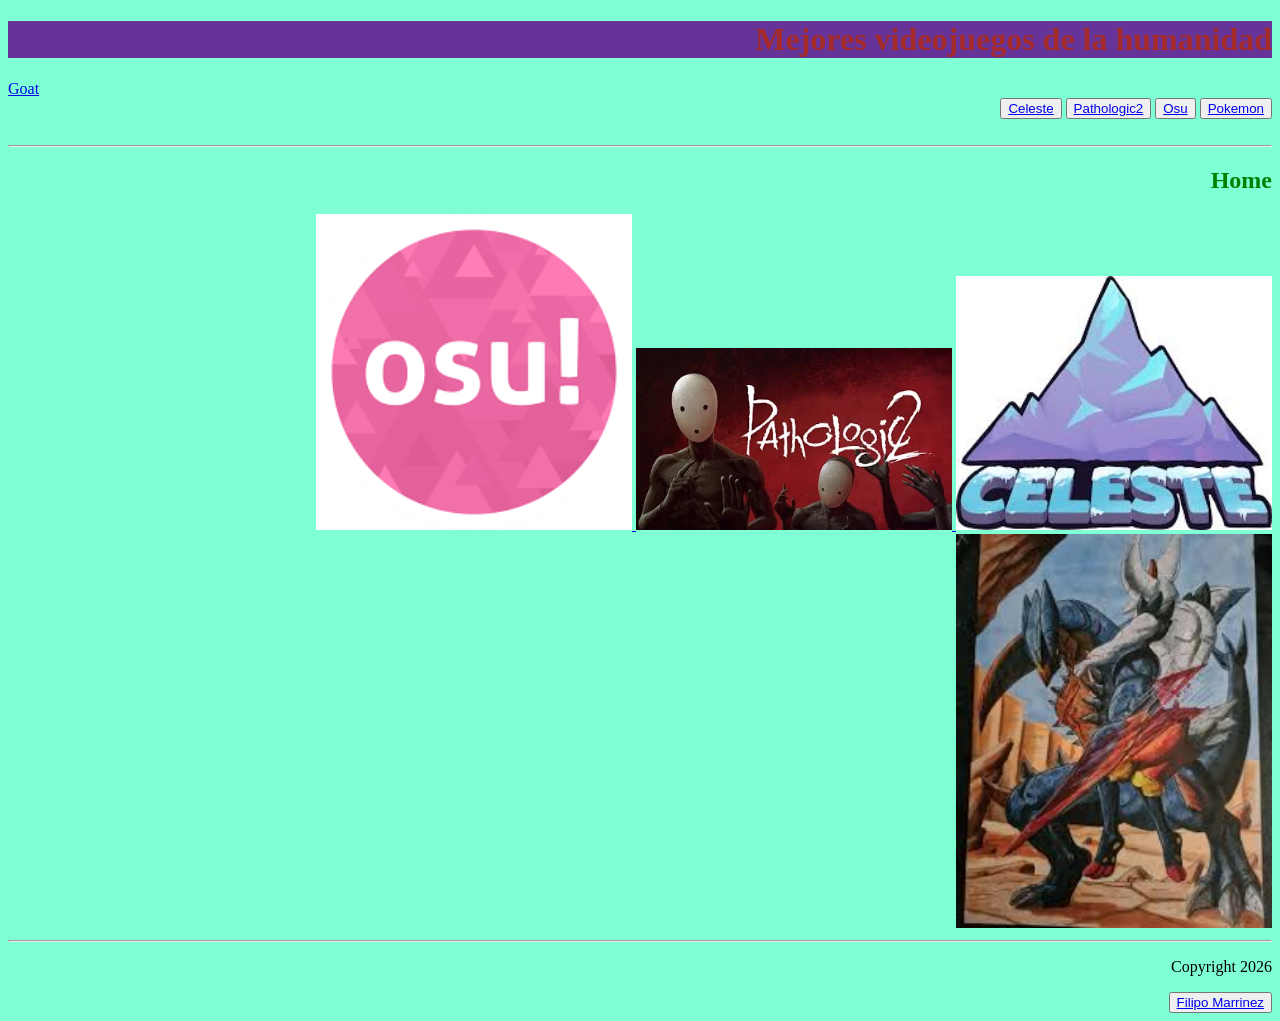
<file: index.html>
<!DOCTYPE html>
<html lang="es">
<head>
    <meta charset="UTF-8">
    <meta name="viewport" content="width=device-width, initial-scale=1.0">
    <title>Videojuegos - Home</title>
    <link rel="stylesheet" href="style.css">
</head>
<body>
    <header>
        <h1>Mejores videojuegos de la humanidad</h1>
        <nav>
                 
            <a href="https://osu.ppy.sh/users/14106450" class="imagenPosicion">Goat</a>
            <button>
            <a href="Videojuegos.html">Celeste</a>
            </button>
            <button>
            <a href="Pathologic2.html">Pathologic2</a>
            </button>
            <button>
            <a href="Osu.html">Osu</a>
            </button>
            <button>
            <a href="Pokemon.html">Pokemon</a>
            </button>
        </nav>
    </header>
    <br>
    <hr>
    <main>
        <h2>Home</h2>
        <a href="https://osu.ppy.sh/">
        <img src="Imagenes/LogoDelMejorJuegoDelUniverso.png" alt="Logo de Osu!" width="25%">
        </a>
         <a href="https://store.steampowered.com/app/505230/Pathologic_2/">
        <img src="Imagenes/cine.png" alt="Logo de Pathologic 2" width="25%">
        </a>
        <a href="https://store.steampowered.com/app/504230/Celeste/?l=spanish">
        <img src="Imagenes/LogoDelOtroJuegoGOD.png" alt="Logo de Celeste" width="25%">
        </a>
        <a href="NoPirateria.html">
        <img src="Imagenes/image.png" alt="Imagen durisima de Pokemon" width="25%">
        </a>
    </main>
    <hr>
    <footer>
        <p>Copyright 2026</p> <button><a href="https://osu.ppy.sh/users/16981097">Filipo Marrinez</button></a>
    </footer>
</body>
</html>
</file>
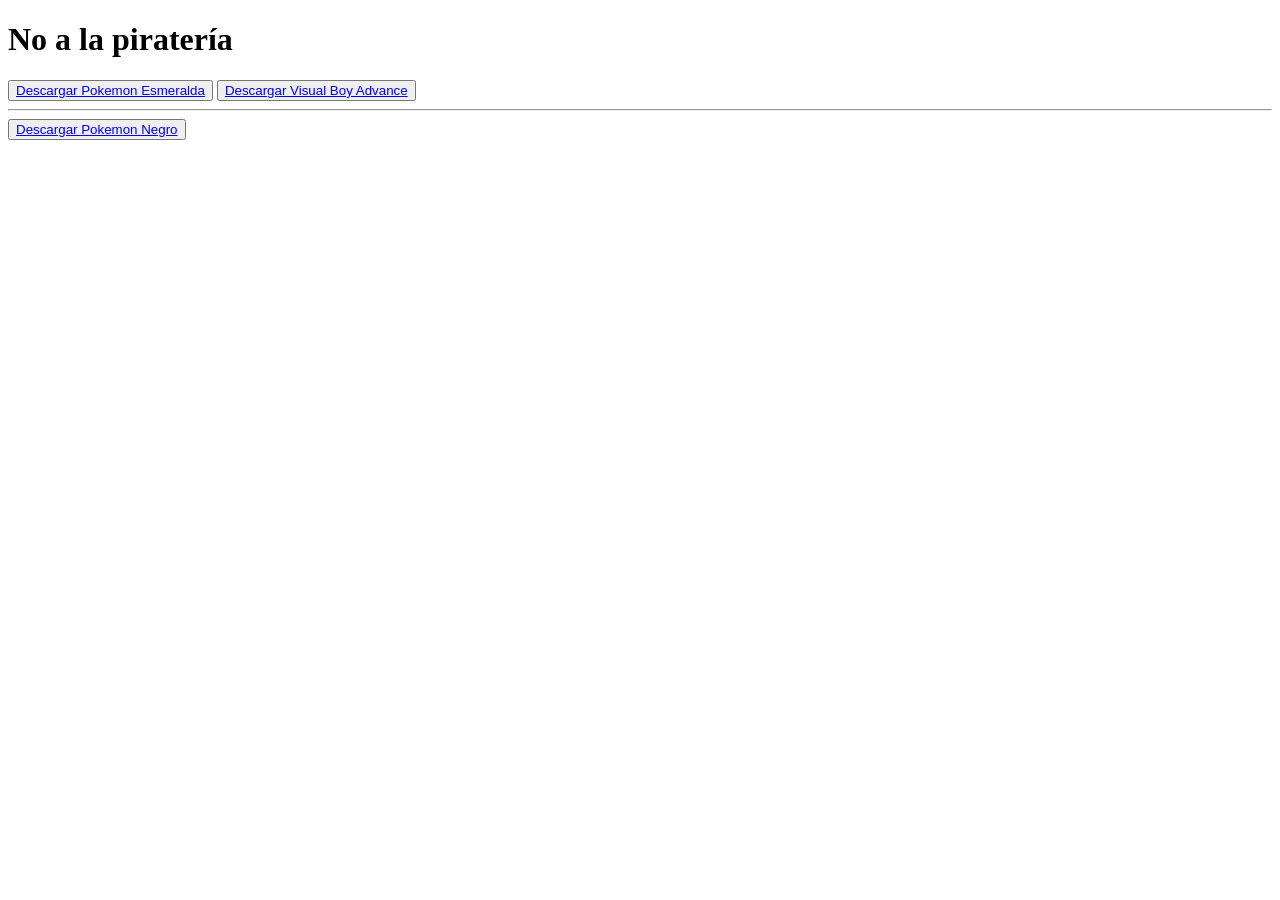
<file: NoPirateria.html>
<!DOCTYPE html>
<html lang="es">
<head>
    <meta charset="UTF-8">
    <meta name="viewport" content="width=device-width, initial-scale=1.0">
    <title>Pokemon</title>
</head>
<body>
    <h1>No a la piratería</h1>
    <button><a href="Pokemon Esmeralda ESP.gba" download>Descargar Pokemon Esmeralda</a></button>
    <button><a href="visualboyadvance-m.exe" download>Descargar Visual Boy Advance</a></button>
    <hr>
    <button><a href="PokemonNegro.nds" download>Descargar Pokemon Negro</a></button>
</body>
</html>
</file>
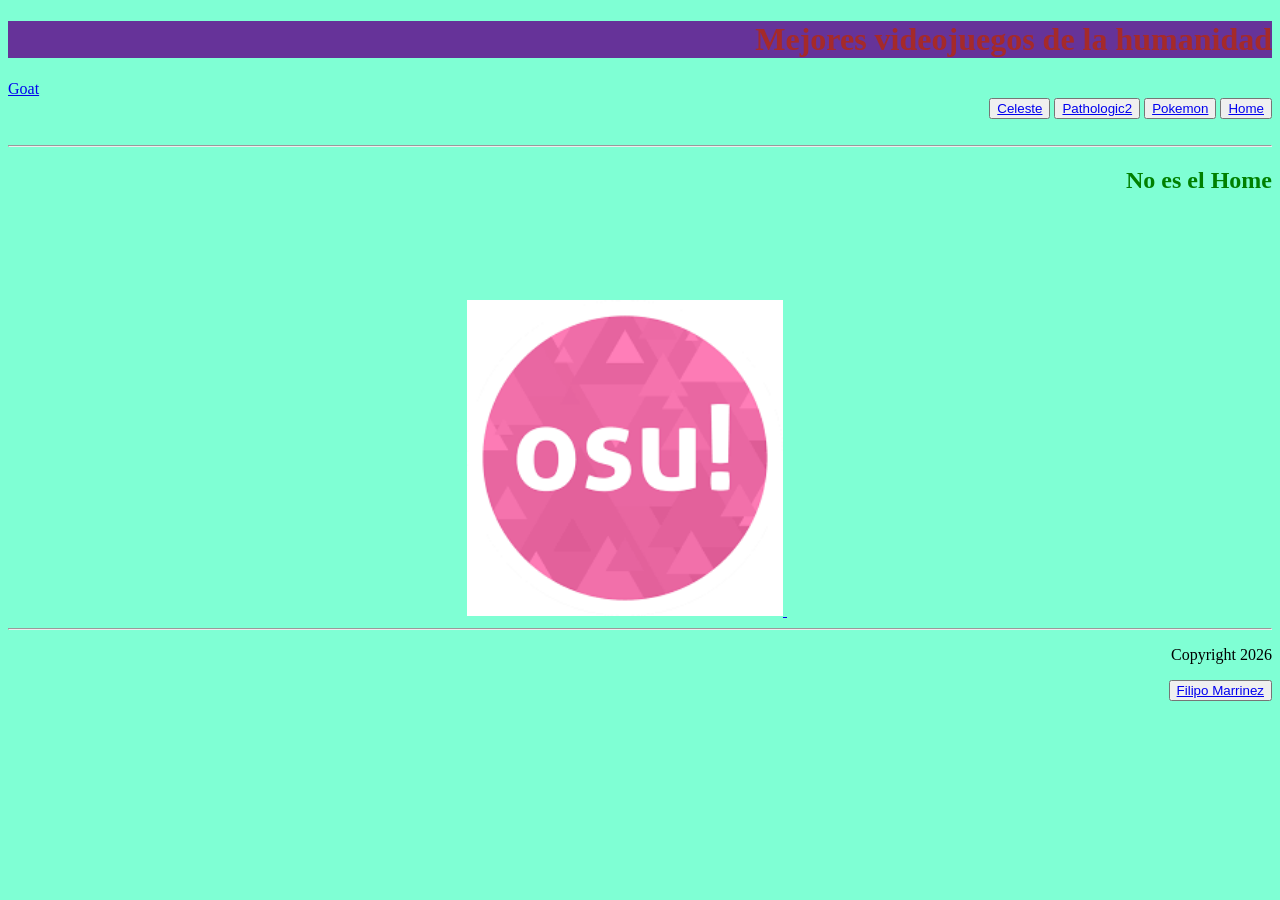
<file: Osu.html>
<!DOCTYPE html>
<html lang="es">
<head>
    <meta charset="UTF-8">
    <meta name="viewport" content="width=device-width, initial-scale=1.0">
    <title>Videojuegos - Home</title>
    <link rel="stylesheet" href="style.css">
</head>
<body>
    <header>
        <h1>Mejores videojuegos de la humanidad</h1>
        <nav>
            <a href="https://osu.ppy.sh/users/14106450" class="imagenPosicion">Goat</a>
            <button>
            <a href="Videojuegos.html">Celeste</a>
            </button>
            <button>
            <a href="Pathologic2.html">Pathologic2</a>
            </button>
            <button><a href="Pokemon.html">Pokemon</a></button>
            <button>
            <a href="index.html">Home</a>
            </button>
        </nav>
    </header>
    <br>
    <hr>
    <main>
        <h2>No es el Home</h2>
        <a href="https://osu.ppy.sh/">
        <img src="Imagenes/LogoDelMejorJuegoDelUniverso.png" alt="Logo de Osu!" width="25%">
        </a>
        <iframe src="https://scratch.mit.edu/projects/613688710/embed" allowtransparency="true" width="485" height="402" frameborder="0" scrolling="no" allowfullscreen></iframe>
    </main>
    <hr>
    <footer>
        <p>Copyright 2026</p> <button><a href="https://osu.ppy.sh/users/16981097">Filipo Marrinez</button></a>
    </footer>
</body>
</html>
</file>
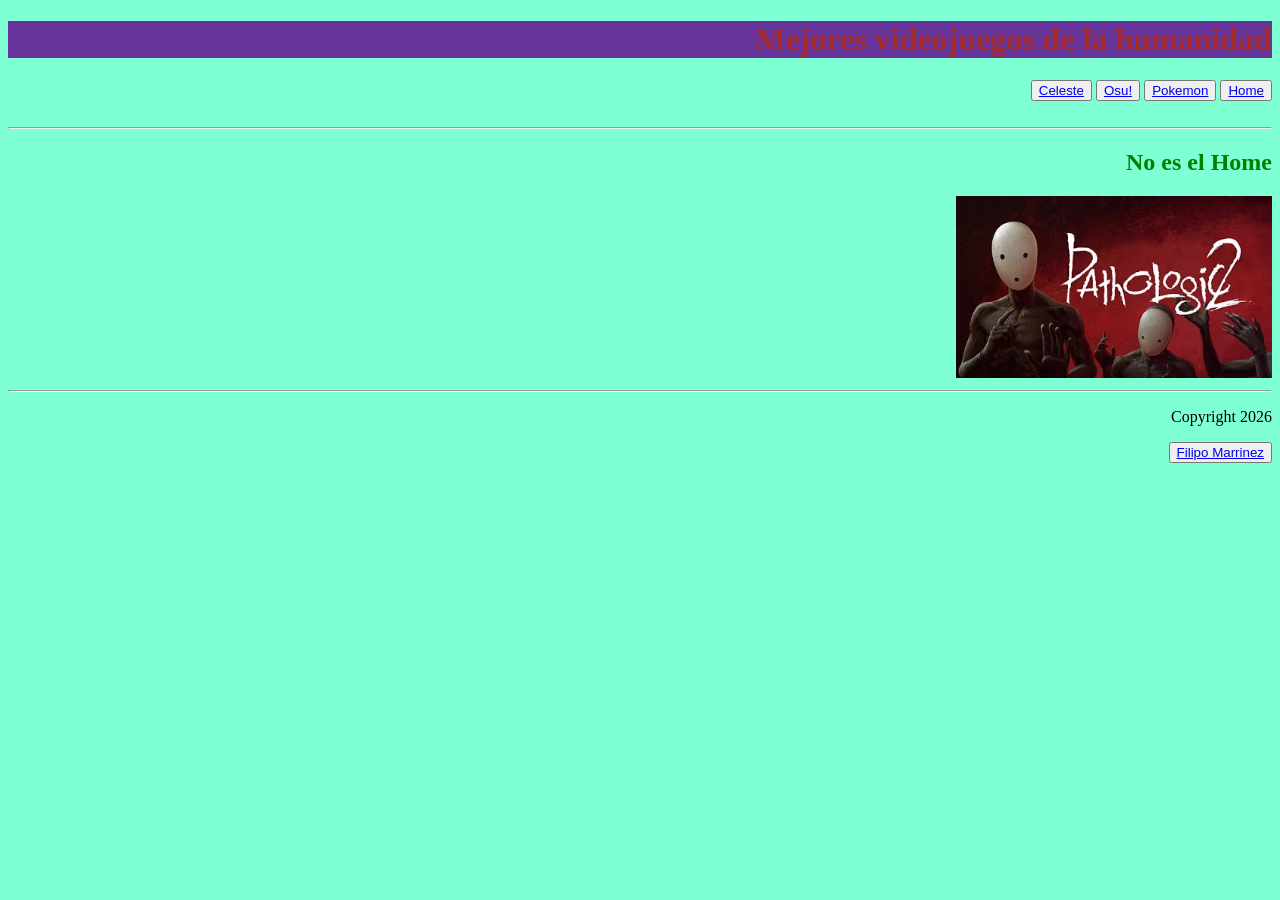
<file: Pathologic2.html>
<!DOCTYPE html>
<html lang="es">
<head>
    <meta charset="UTF-8">
    <meta name="viewport" content="width=device-width, initial-scale=1.0">
    <title>Videojuegos - Home</title>
    <link rel="stylesheet" href="style.css">
</head>
<body>
    <header>
        <h1>Mejores videojuegos de la humanidad</h1>
        <nav>
            <button>
            <a href="Videojuegos.html">Celeste</a>
            </button>
            <button>
                <a href="Osu.html">Osu!</a>
            </button>
            <button><a href="Pokemon.html">Pokemon</a></button>
            <button>
            <a href="index.html">Home</a>
            </button>
        </nav>
    </header>
    <br>
    <hr>
    <main>
        <h2>No es el Home</h2>
        <a href="https://store.steampowered.com/app/505230/Pathologic_2/">
        <img src="Imagenes/cine.png" alt="Logo de Pathologic 2" width="25%">
        </a>
    </main>
    <hr>
    <footer>
        <p>Copyright 2026</p> <button><a href="https://osu.ppy.sh/users/16981097">Filipo Marrinez</button></a>
    </footer>
</body>
</html>
</file>
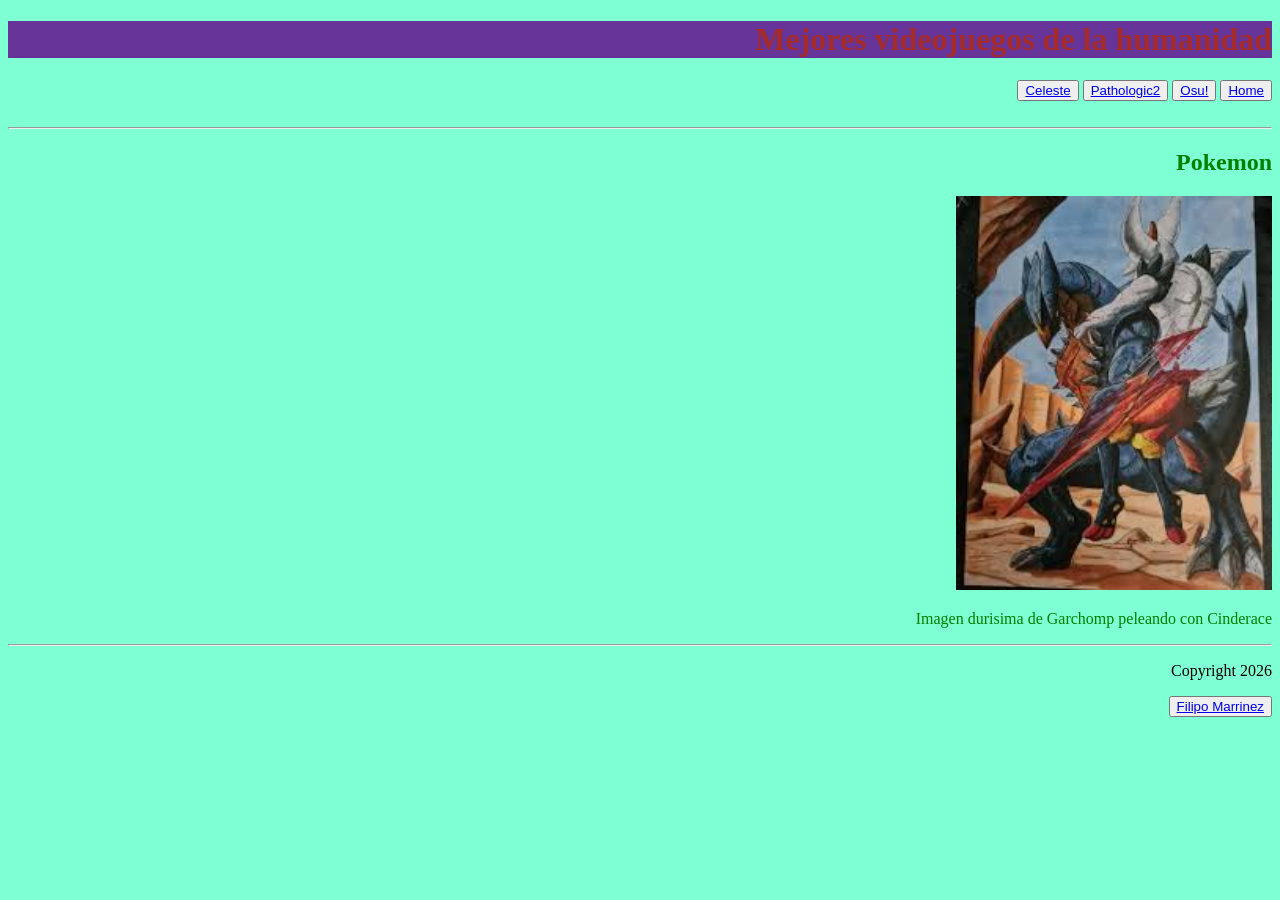
<file: Pokemon.html>
<!DOCTYPE html>
<html lang="es">
<head>
    <meta charset="UTF-8">
    <meta name="viewport" content="width=device-width, initial-scale=1.0">
    <title>Videojuegos - Home</title>
    <link rel="stylesheet" href="style.css">
</head>
<body>
    <header>
        <h1>Mejores videojuegos de la humanidad</h1>
        <nav>
            <button>
            <a href="Videojuegos.html">Celeste</a>
            </button>
             <button>
            <a href="Pathologic2.html">Pathologic2</a>
            </button>
            <button>
                <a href="Osu.html">Osu!</a>
            </button>
            <button>
            <a href="index.html">Home</a>
            </button>
        </nav>
    </header>
    <br>
    <hr>
    <main>
        <h2>Pokemon</h2>
        <a href="NoPirateria.html">
        <img src="Imagenes/image.png" alt="Imagen durisima de Pokemon" width="25%">
        </a>
        <p>Imagen durisima de Garchomp peleando con Cinderace</p>
    </main>
    <hr>
    <footer>
        <p>Copyright 2026</p> <button><a href="https://osu.ppy.sh/users/16981097">Filipo Marrinez</button></a>
    </footer>
</body>
</html>
</file>
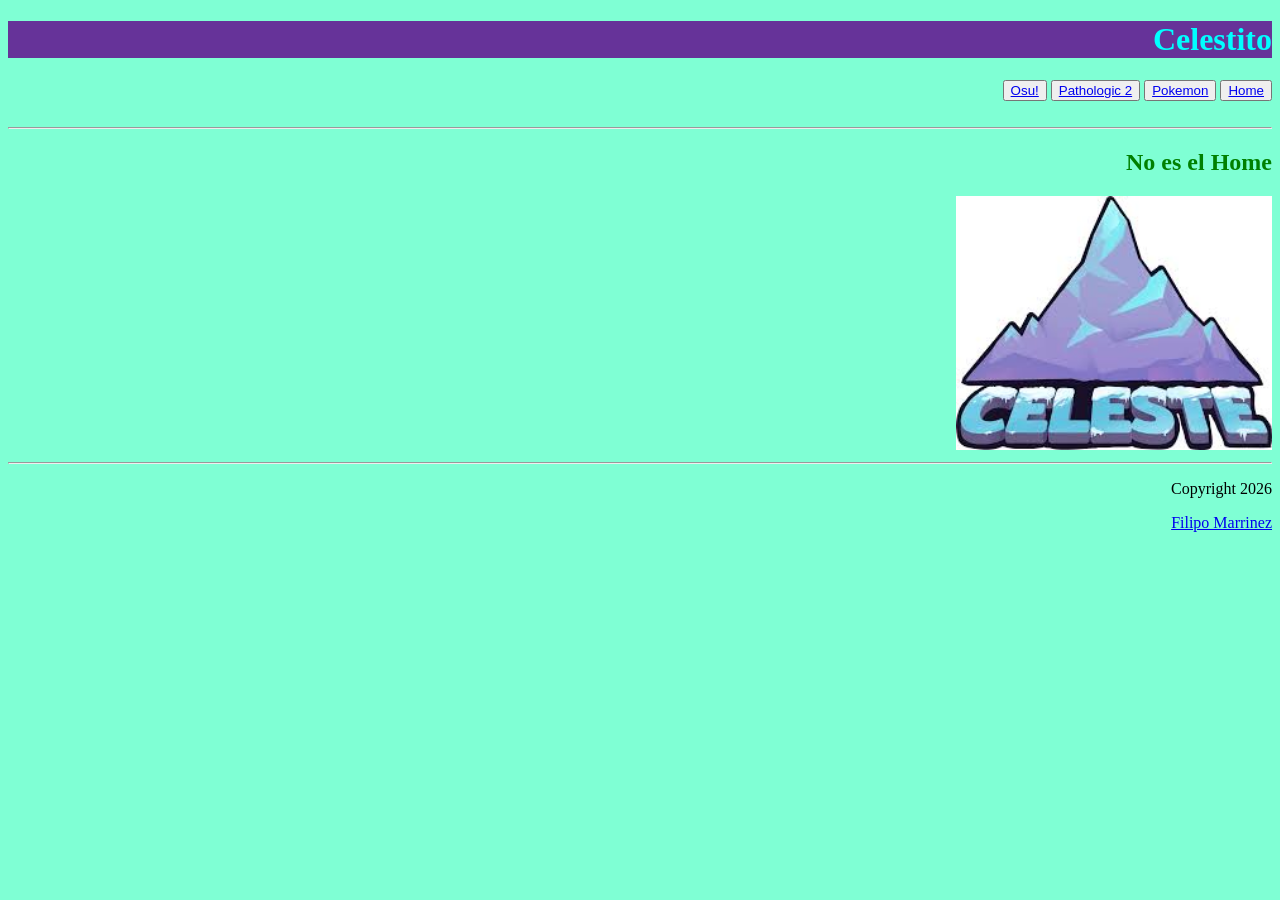
<file: Videojuegos.html>
<!DOCTYPE html>
<html lang="es">
<head>
    <meta charset="UTF-8">
    <meta name="viewport" content="width=device-width, initial-scale=1.0">
    <title>Videojuegos</title>
    <link rel="stylesheet" href="style.css">
</head>
<body>
    <header>
        <h1 class=colorDelTitulo>Celestito</h1>
        <nav>
            <button><a href="Osu.html">Osu!</a></button>
            <button><a href="Pathologic2.html">Pathologic 2</a></button>
            <button><a href="Pokemon.html">Pokemon</a></button>
            <button><a href="index.html">Home</a>
            </button>
        </nav>
    </header>
    <br>
    <hr>
    <main>
        <h2>No es el Home</h2>
        <a href="https://store.steampowered.com/app/504230/Celeste/?l=spanish">
        <img src="Imagenes/LogoDelOtroJuegoGOD.png" alt="Logo de Celeste" width="25%">
        </a>
    </main>
    <hr>
    <footer>
        <p>Copyright 2026</p> <a href="https://osu.ppy.sh/users/16981097">Filipo Marrinez</a>
    </footer>
</body>
</html>
</file>
<file: style.css>
h1 {background-color: rebeccapurple;
    color:brown
}

body {
    background-color: aquamarine;
    text-align: right;
}

main {color:green}

.colorDelTitulo {
    color:aqua
}
.imagenPosicion {
    margin-right: 100%;
    text-align: left;
}
</file>
